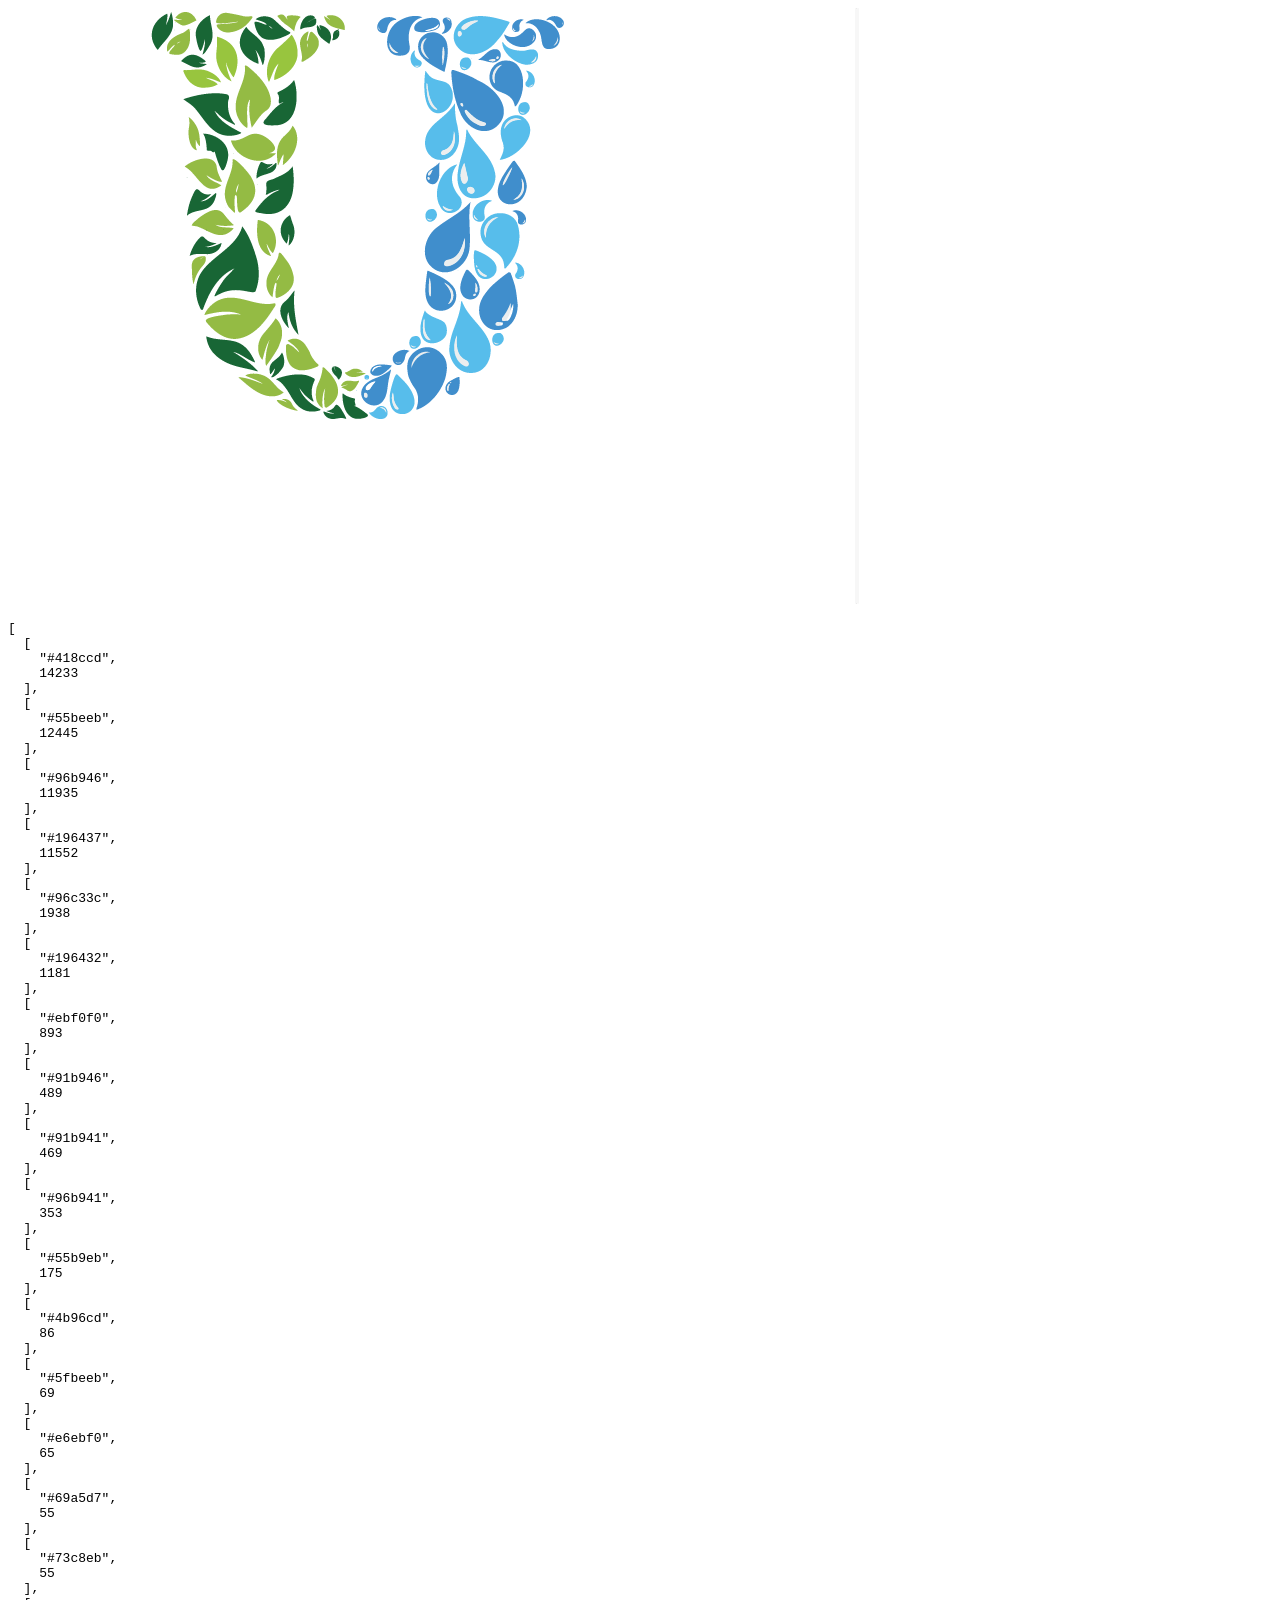
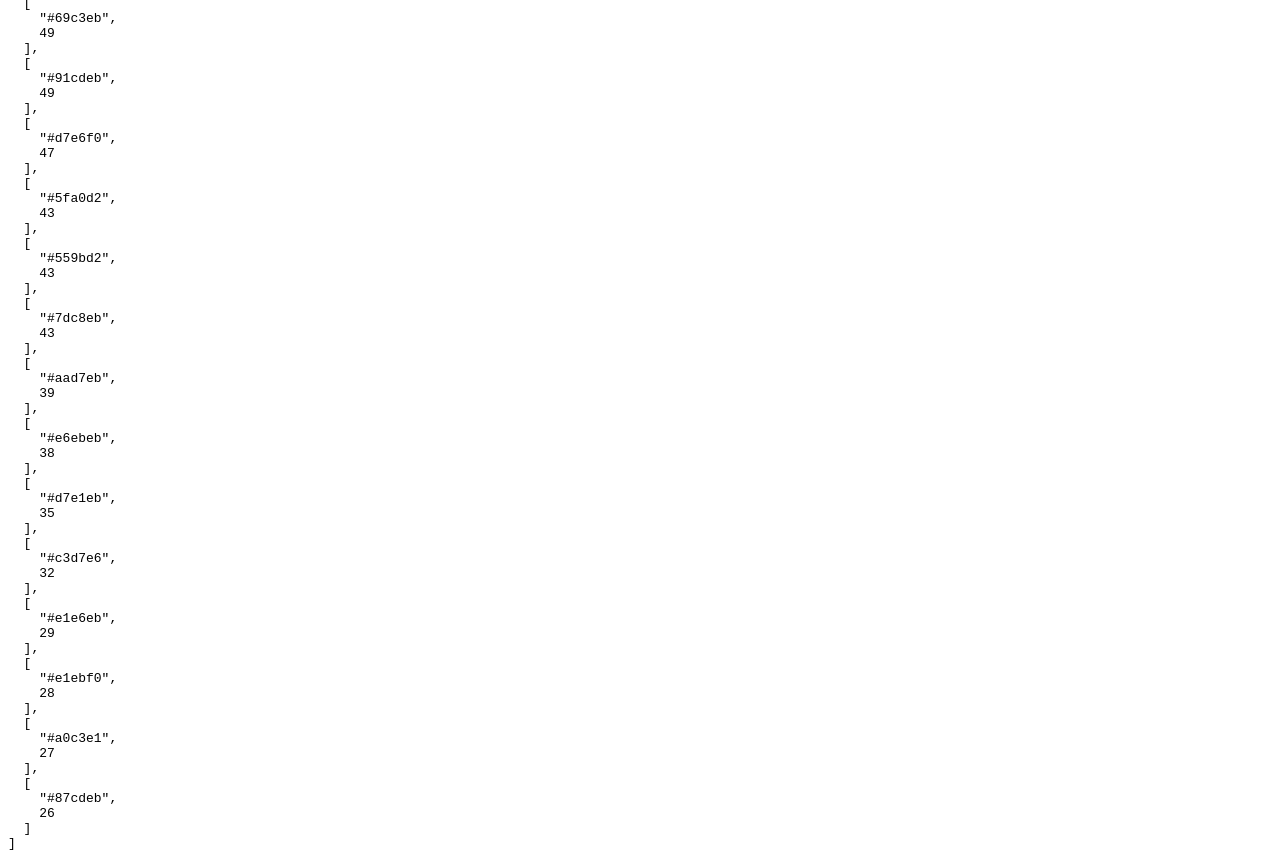
<file: scratch/extract_colors.html>
<!DOCTYPE html>
<html>
<head>
    <title>Extract Colors</title>
</head>
<body>
    <canvas id="canvas"></canvas>
    <div id="output">Loading...</div>
    <script>
        const img = new Image();
        img.src = '../assets/images/brandlogo.webp';
        img.onload = () => {
            const canvas = document.getElementById('canvas');
            canvas.width = img.width;
            canvas.height = img.height;
            const ctx = canvas.getContext('2d');
            ctx.drawImage(img, 0, 0);
            const data = ctx.getImageData(0, 0, img.width, img.height).data;
            const colorCounts = {};
            for (let i = 0; i < data.length; i += 4) {
                const r = data[i];
                const g = data[i+1];
                const b = data[i+2];
                const a = data[i+3];
                // Ignore transparent or white/near white pixels
                if (a > 100 && !(r > 240 && g > 240 && b > 240)) {
                    // Group similar colors slightly
                    const rG = Math.round(r / 5) * 5;
                    const gG = Math.round(g / 5) * 5;
                    const bG = Math.round(b / 5) * 5;
                    const hex = '#' + ((1 << 24) + (rG << 16) + (gG << 8) + bG).toString(16).slice(1);
                    colorCounts[hex] = (colorCounts[hex] || 0) + 1;
                }
            }
            const sorted = Object.entries(colorCounts).sort((a, b) => b[1] - a[1]);
            document.getElementById('output').innerHTML = '<pre>' + JSON.stringify(sorted.slice(0, 30), null, 2) + '</pre>';
        };
    </script>
</body>
</html>
</file>
